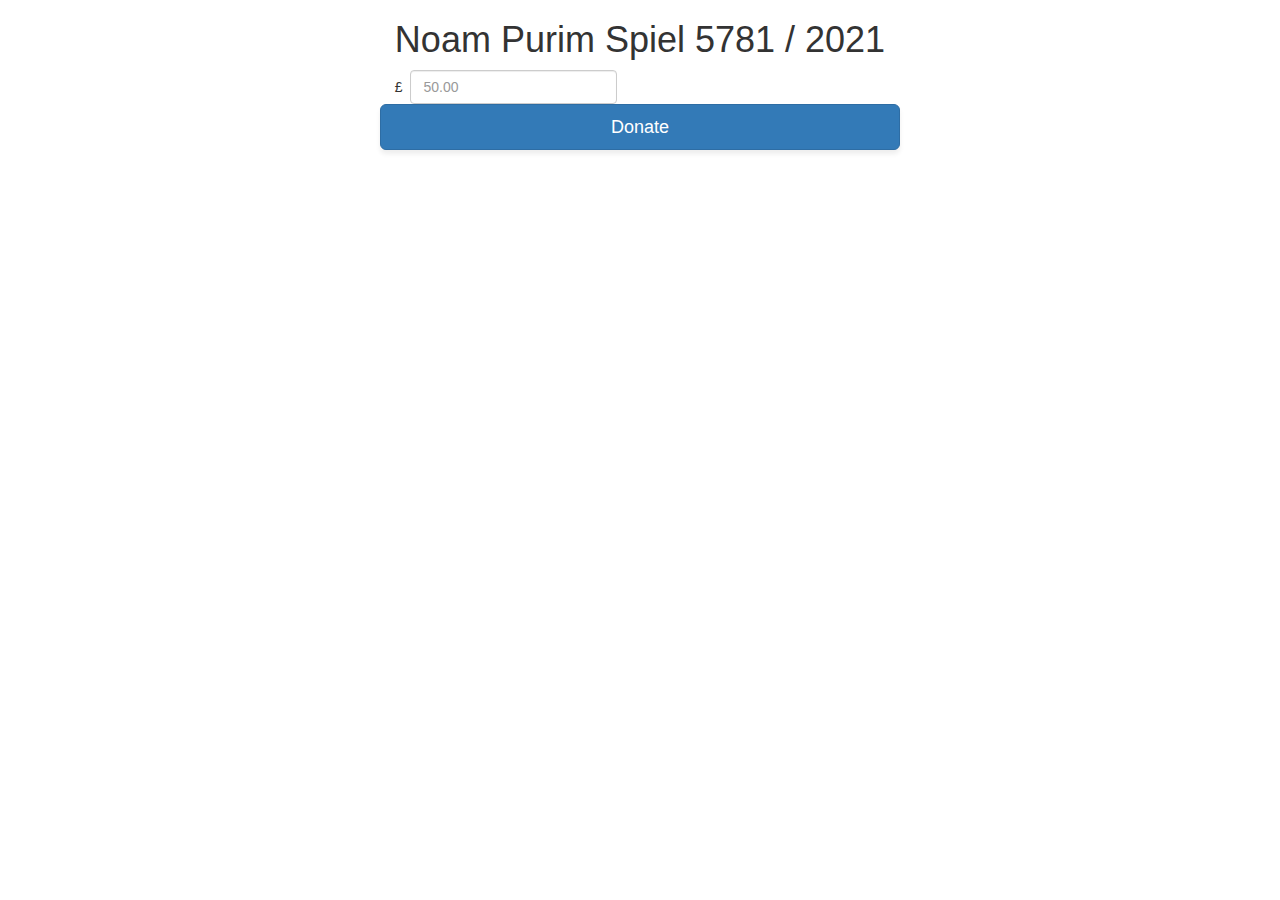
<file: index.html>
<!DOCTYPE html>
<html lang="en">

<head>
  <meta charset="utf-8" />
  <title>Noam Purim Spiel 5781 / 2021</title>
  <meta name="description" content="A demo of a card payment on Stripe" />
  <meta name="viewport" content="width=device-width, initial-scale=1" />

  <link rel="stylesheet" href="global.css" />
  <!-- Latest compiled and minified CSS -->
  <link rel="stylesheet" href="https://maxcdn.bootstrapcdn.com/bootstrap/3.4.1/css/bootstrap.min.css">

  <!-- jQuery library -->
  <script src="https://ajax.googleapis.com/ajax/libs/jquery/3.5.1/jquery.min.js"></script>

  <!-- Latest compiled JavaScript -->
  <script src="https://maxcdn.bootstrapcdn.com/bootstrap/3.4.1/js/bootstrap.min.js"></script>
  <!-- <script src="https://js.stripe.com/v3/"></script>
    <script src="https://polyfill.io/v3/polyfill.min.js?version=3.52.1&features=fetch"></script>
    <script src="/client.js" defer></script> -->
</head>

<body>
  <div class="container-float">
    <div class="row">
      <h1>Noam Purim Spiel 5781 / 2021</h1>
    </div>
    <div class="form-group">
      <div class="row">
        <table>
          <tr>
            <td>£ &nbsp;</td>
            <td><input class="form-control" type="number" id="custom-donation-amount" placeholder="50.00" min="0"
                step="10.00" /></td>
          </tr>
        </table>
        <div class="row">
          <script src="https://checkout.stripe.com/checkout.js"></script>
          <button id="customButton" class="btn btn-primary btn-lg">Donate</button>
        </div>
      </div>
    </div>
  </div>
  <script>
    var handler = StripeCheckout.configure({
      key: 'pk_test_wzwKsiyk4lwSp7KesejYU1Jv00NRgHR3bQ',
      image: './noam_logo.jpg',
      token: function (token) {
        // Use the token to create the charge with a server-side script.
        // You can access the token ID with `token.id`
      }
    });

    document.getElementById('customButton').addEventListener('click', function (e) {
      // This line is the only real modification...
      var amount = $("#custom-donation-amount").val() * 100;
      handler.open({
        name: 'Noam Primary PTA',
        description: 'Purim Spiel',
        // ... aside from this line where we use the value.
        amount: amount
      });
      e.preventDefault();
    });
  </script>
  </div>
</body>

</html>
</file>
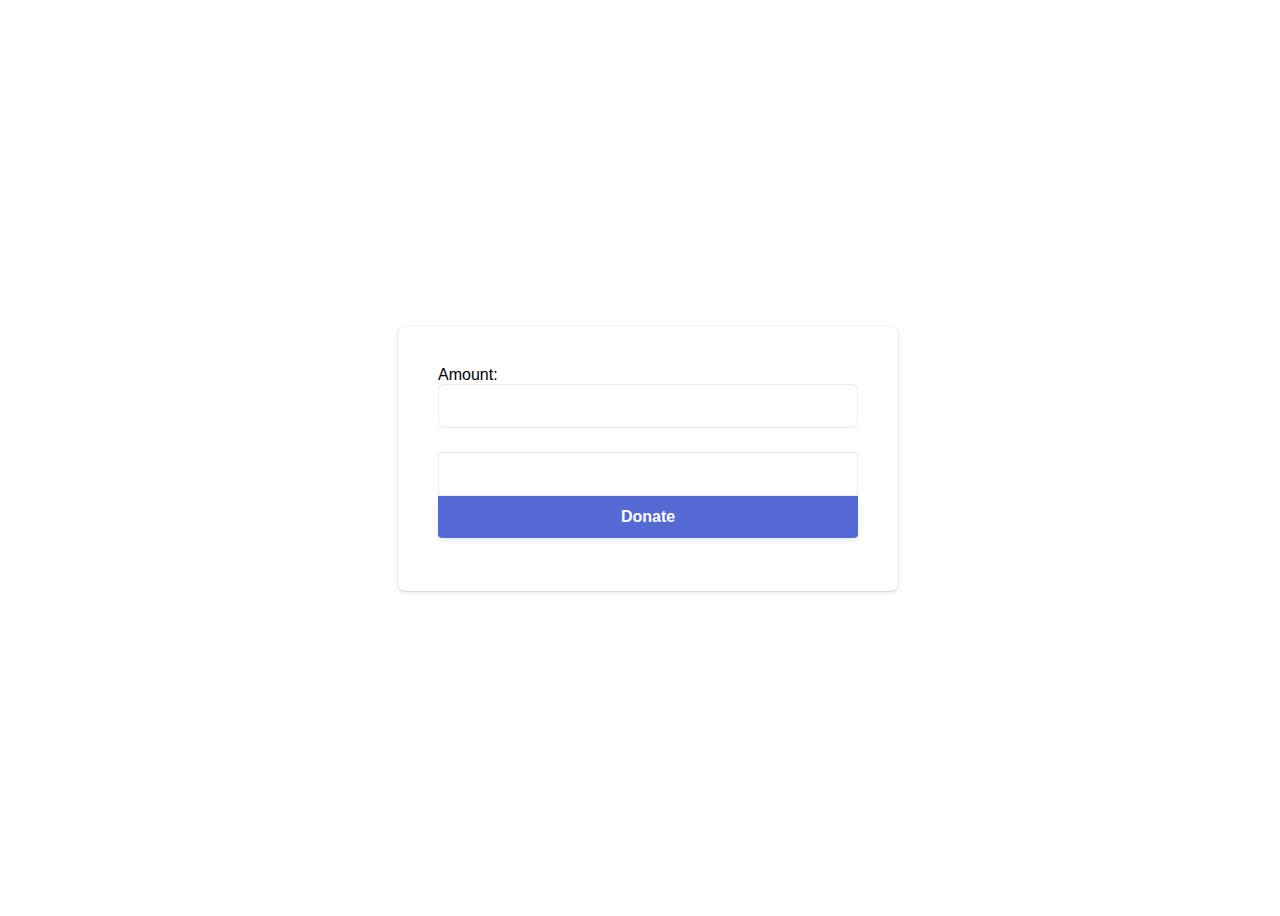
<file: checkout.html>
<!DOCTYPE html>
<html lang="en">
  <head>
    <meta charset="utf-8" />
    <title>Accept a card payment</title>
    <meta name="description" content="A demo of a card payment on Stripe" />
    <meta name="viewport" content="width=device-width, initial-scale=1" />

    <link rel="stylesheet" href="global.css" />
    <script src="https://js.stripe.com/v3/"></script>
    <script src="https://polyfill.io/v3/polyfill.min.js?version=3.52.1&features=fetch"></script>
    <script src="/client.js" defer></script>
  </head>

  <body>
    <!-- Display a payment form -->
    <form id="payment-form">
      <div>
        Amount: <input type="number" id="amount" name="amount"><br><br>
      </div>
      <div id="card-element"><!--Stripe.js injects the Card Element--></div>
      <button id="submit">
        <div class="spinner hidden" id="spinner"></div>
        <span id="button-text">Donate</span>
      </button>
      <p id="card-error" role="alert"></p>
      <p class="result-message hidden">
        Payment succeeded, see the result in your
        <a href="" target="_blank">Stripe dashboard.</a> Refresh the page to pay again.
      </p>
    </form>
  </body>
</html>
</file>
<file: global.css>
/* Variables */
* {
  box-sizing: border-box;
}

body {
  font-family: -apple-system, BlinkMacSystemFont, sans-serif;
  font-size: 16px;
  -webkit-font-smoothing: antialiased;
  display: flex;
  justify-content: center;
  align-content: center;
  height: 100vh;
  width: 100vw;
}

form {
  width: 30vw;
  min-width: 500px;
  align-self: center;
  box-shadow: 0px 0px 0px 0.5px rgba(50, 50, 93, 0.1),
    0px 2px 5px 0px rgba(50, 50, 93, 0.1), 0px 1px 1.5px 0px rgba(0, 0, 0, 0.07);
  border-radius: 7px;
  padding: 40px;
}

input {
  border-radius: 6px;
  margin-bottom: 6px;
  padding: 12px;
  border: 1px solid rgba(50, 50, 93, 0.1);
  height: 44px;
  font-size: 16px;
  width: 100%;
  background: white;
}

.result-message {
  line-height: 22px;
  font-size: 16px;
}

.result-message a {
  color: rgb(89, 111, 214);
  font-weight: 600;
  text-decoration: none;
}

.hidden {
  display: none;
}

#card-error {
  color: rgb(105, 115, 134);
  text-align: left;
  font-size: 13px;
  line-height: 17px;
  margin-top: 12px;
}

#card-element {
  border-radius: 4px 4px 0 0 ;
  padding: 12px;
  border: 1px solid rgba(50, 50, 93, 0.1);
  height: 44px;
  width: 100%;
  background: white;
}

#payment-request-button {
  margin-bottom: 32px;
}

/* Buttons and links */
button {
  background: #5469d4;
  color: #ffffff;
  font-family: Arial, sans-serif;
  border-radius: 0 0 4px 4px;
  border: 0;
  padding: 12px 16px;
  font-size: 16px;
  font-weight: 600;
  cursor: pointer;
  display: block;
  transition: all 0.2s ease;
  box-shadow: 0px 4px 5.5px 0px rgba(0, 0, 0, 0.07);
  width: 100%;
}
button:hover {
  filter: contrast(115%);
}
button:disabled {
  opacity: 0.5;
  cursor: default;
}

/* spinner/processing state, errors */
.spinner,
.spinner:before,
.spinner:after {
  border-radius: 50%;
}
.spinner {
  color: #ffffff;
  font-size: 22px;
  text-indent: -99999px;
  margin: 0px auto;
  position: relative;
  width: 20px;
  height: 20px;
  box-shadow: inset 0 0 0 2px;
  -webkit-transform: translateZ(0);
  -ms-transform: translateZ(0);
  transform: translateZ(0);
}
.spinner:before,
.spinner:after {
  position: absolute;
  content: "";
}
.spinner:before {
  width: 10.4px;
  height: 20.4px;
  background: #5469d4;
  border-radius: 20.4px 0 0 20.4px;
  top: -0.2px;
  left: -0.2px;
  -webkit-transform-origin: 10.4px 10.2px;
  transform-origin: 10.4px 10.2px;
  -webkit-animation: loading 2s infinite ease 1.5s;
  animation: loading 2s infinite ease 1.5s;
}
.spinner:after {
  width: 10.4px;
  height: 10.2px;
  background: #5469d4;
  border-radius: 0 10.2px 10.2px 0;
  top: -0.1px;
  left: 10.2px;
  -webkit-transform-origin: 0px 10.2px;
  transform-origin: 0px 10.2px;
  -webkit-animation: loading 2s infinite ease;
  animation: loading 2s infinite ease;
}

@-webkit-keyframes loading {
  0% {
    -webkit-transform: rotate(0deg);
    transform: rotate(0deg);
  }
  100% {
    -webkit-transform: rotate(360deg);
    transform: rotate(360deg);
  }
}
@keyframes loading {
  0% {
    -webkit-transform: rotate(0deg);
    transform: rotate(0deg);
  }
  100% {
    -webkit-transform: rotate(360deg);
    transform: rotate(360deg);
  }
}

@media only screen and (max-width: 600px) {
  form {
    width: 80vw;
  }
}

/* Chrome, Safari, Edge, Opera */
input::-webkit-outer-spin-button,
input::-webkit-inner-spin-button {
  -webkit-appearance: none;
  margin: 0;
}

/* Firefox */
input[type=number] {
  -moz-appearance: textfield;
}
</file>
